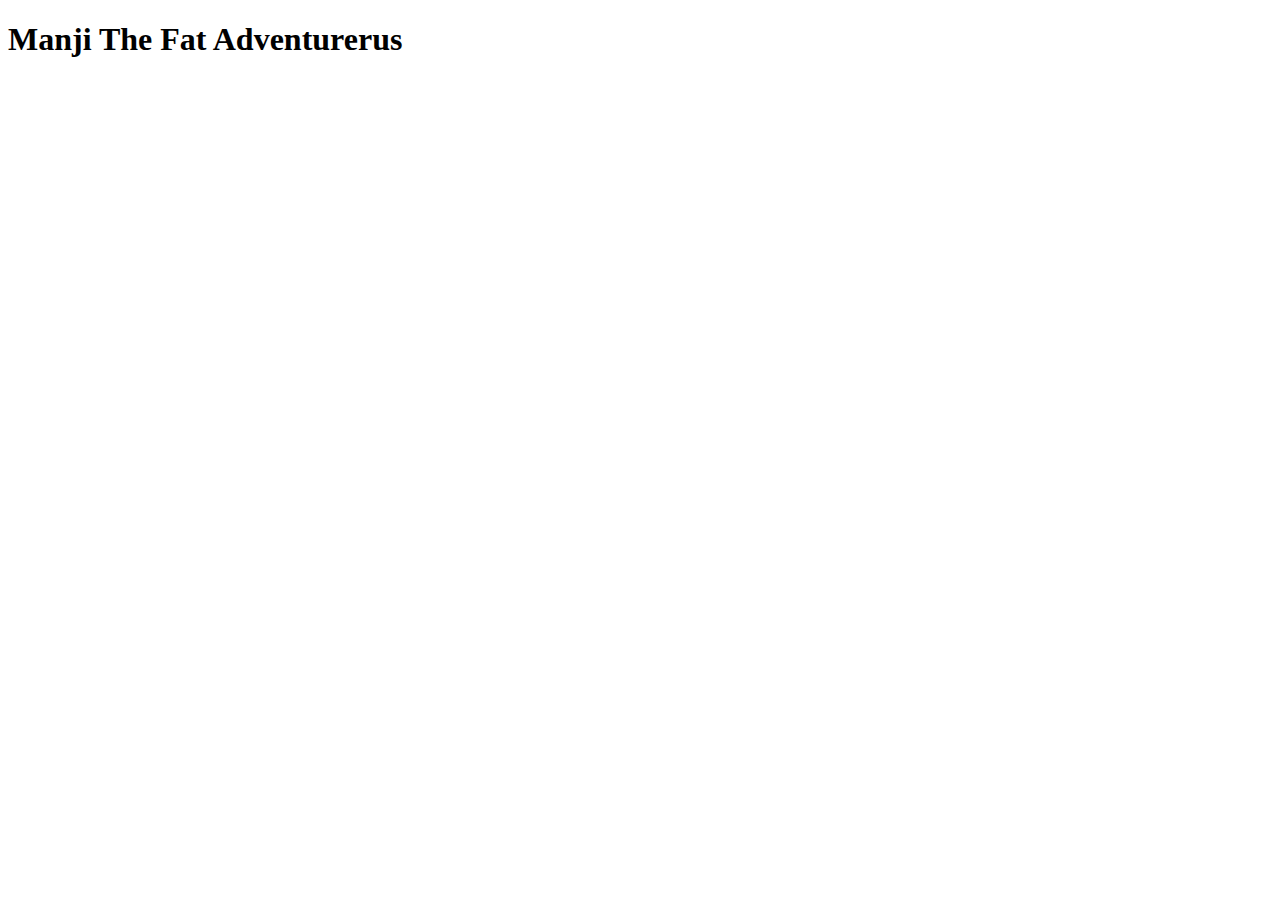
<file: index.html>
<!DOCTYPE html>
<html>
<head>
    <title>Manji The Fat Adventurerus</title>
</head>
<body>
    <header>
        <h1>Manji The Fat Adventurerus</h1>
    </header>

    <!-- Your webpage content goes here -->

</body>
</html>
</file>
